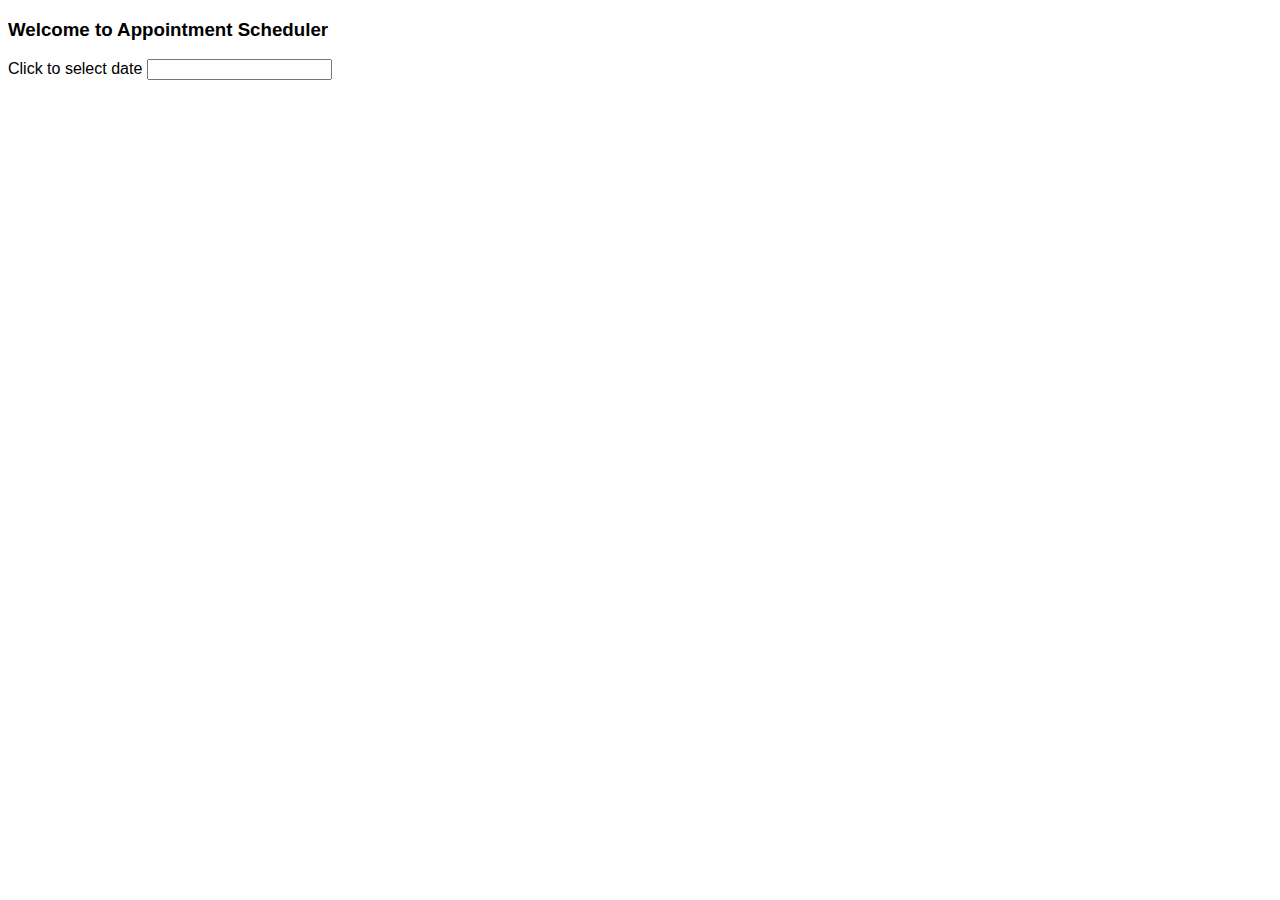
<file: calender app task/index.html>
<!doctype html>
<html lang="en">
    <head>
        <meta charset="utf-8">
        <meta name="viewport" content="width=device-width, initial-scale=1">
        <title>Appointment Scheduler</title>
        <link rel="stylesheet" href="css/jquery-ui.css">
        <link rel="stylesheet" href="css/style.css">
        <script src="js/jquery-3.2.1.min.js"></script>
        <script src="js/jquery-ui.min.js"></script>
        <script src="js/script.js"></script>
    </head>
    <body>
        <h3>Welcome to Appointment Scheduler</h3>
        <p>Click to select date <input type="text" id="datepicker"></p>
        <div class='appointment-add' style="display:none">
            <h4>Please add appointment for the selected date</h4>
            <input type="text" class="appointment-save-text">
            <button class='appointment-save'>Submit</button>
        </div>
        <div class='appointment-edit' style="display:none">
            <h4>Please edit appointment for: <span class="appointment-update-date"></span></h4>
            <input type="text" class="appointment-update-text">
            <button class='appointment-update'>Submit</button>
        </div>
        
        <ul class='appointment-list'>
            
        </ul>

    </body>
</html>
</file>
<file: calender app task/css/style.css>
body {
    font-family: Arial, Helvetica, sans-serif;
}

table {
    font-size: 1em;
}

.ui-draggable, .ui-droppable {
    background-position: top;
}
ul.appointment-list li{
    border: 1px solid #ab0a0a;
    border-radius: 5px;
    width: 300px;
    padding: 10px;
}
</file>
